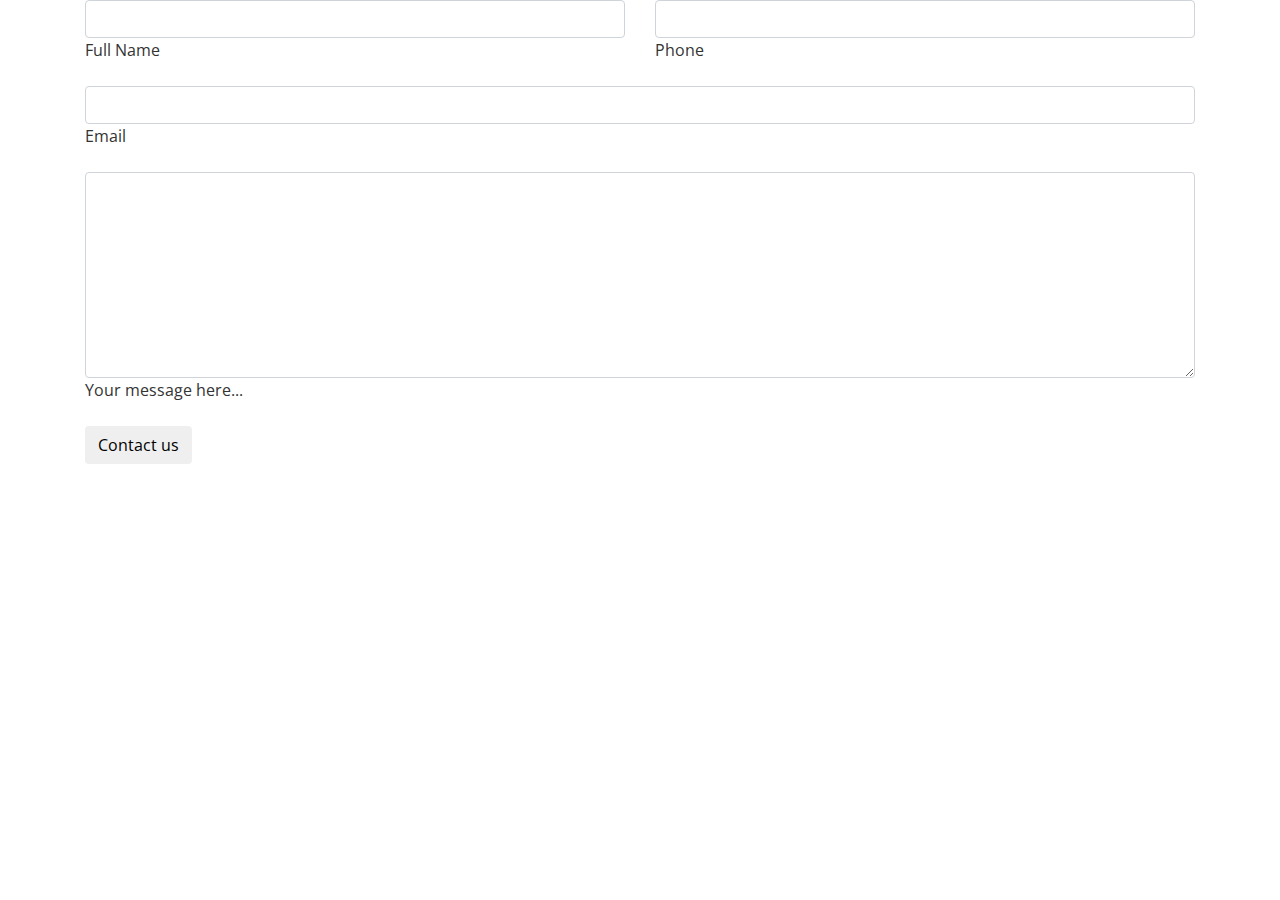
<file: contact.html>
<!DOCTYPE html>
<html lang="en">

<head>
    <meta charset="UTF-8">
    <meta name="viewport" content="width=device-width, initial-scale=1.0">
    <meta http-equiv="X-UA-Compatible" content="ie=edge">
    <meta name="description" content="">
    <meta name="author" content="">
    <link rel="icon" href="assets/image/logo/icon.png">

    <!-- Google Font -->
    <link href="https://fonts.googleapis.com/css?family=Open+Sans:300,400,600,700,800" rel="stylesheet">

    <!-- Bootstrap CSS -->
    <link rel="stylesheet" href="assets/style/lib/bootstrap.min.css">
    <!-- Owl Carousel CSS -->
    <link rel="stylesheet" href="assets/style/lib/owl.carousel.min.css">
    <!-- Animate On Scroll CSS -->
    <link rel="stylesheet" href="assets/style/lib/aos.css">
    <!-- Responsive lightbox CSS -->
    <link rel="stylesheet" href="assets/style/lib/lity.min.css">
    <!-- Ico Font CSS -->
    <link rel="stylesheet" href="assets/icofont/icofont.min.css">
    <!-- Swisskit CSS -->
    <link rel="stylesheet" href="assets/style/min/swisskit.min.css">


    <title>SwissKit Sample Contact form</title>
</head>

<body id="sk_body">

    <div id="sk_preloader">
        <div class="loader spinner3">
            <div class="rect1"></div>
            <div class="rect2"></div>
            <div class="rect3"></div>
            <div class="rect4"></div>
            <div class="rect5"></div>
        </div>
    </div>


    <header id="sk_header">


    </header>

    <main id="sk_body" class="">


        <section>

            <div class="container">
                <div class="row">
                    <div class="col">
                        <!-- Sample form stracture -->
                        <!-- Don't change the form ID -->
                        <form id="submitform">
                            <div class="row">
                                <div class="col-md-6 col-sm-12 form-group">
                                    <input id="name" name="name" type="text" class="form-control">
                                    <label>Full Name</label>
                                </div>
                                <div class="col-md-6 col-sm-12 form-group">
                                    <input id="phone" name="phone" type="text" class="form-control">
                                    <label>Phone</label>
                                </div>
                            </div>
                            <div class="row">
                                <div class="col form-group">
                                    <input id="email" name="email" type="email" class="form-control">
                                    <label>Email</label>
                                </div>
                            </div>
                            <div class="row">
                                <div class="col form-group">
                                    <textarea class="form-control" id="message" name="message" rows="8"></textarea>
                                    <label>Your message here...</label>
                                </div>
                            </div>

                            <div class="form-footer">
                                <!-- Need this ID to show confirmation message -->
                                <div id="msg"></div>
                                <!-- Don't change the ID -->
                                <button id="submit-btn" type="submit" class="btn">Contact us</button>
                            </div>

                        </form>

                    </div>
                </div>
            </div>

        </section>

        <!-- Call Back to to -->
        <a href="#sk_body" class="bactotop"></a>

    </main>


    <footer id="sk_footer" class="">


    </footer>



    <!-- jQuery -->
    <script src="assets/js/lib/jquery-3.3.1.min.js"></script>
    <!-- Popper JS -->
    <script src="assets/js/lib/popper.min.js"></script>
    <!-- Bootsttrap JS -->
    <script src="assets/js/lib/bootstrap.min.js"></script>
    <!-- Owl Carousel JS -->
    <script src="assets/js/lib/owl.carousel.min.js"></script>
    <!-- Animate On Scroll JS -->
    <script src="assets/js/lib/aos.js"></script>
    <!-- Responsive lightbox JS -->
    <script src="assets/js/lib/lity.min.js"></script>
    <!-- Swisskit JS -->
    <script src="assets/js/lib/swisskit.min.js"></script>


</body>

</html>
</file>
<file: assets/style/min/swisskit.min.css>
.skbtn-download{border:2px solid #fff !important;border-radius:5px;padding:10px 25px;color:#fff;text-align:center;position:relative;overflow:hidden;margin-bottom:10px;display:-webkit-box !important;display:-ms-flexbox !important;display:flex !important;float:left;-webkit-transition:all 0.5s ease;transition:all 0.5s ease}.skbtn-download::before{content:"";background:#fff;position:absolute;top:50%;left:50%;z-index:1;-webkit-transition:all 0.5s ease;transition:all 0.5s ease;-webkit-transform:translate(-50%, -50%);transform:translate(-50%, -50%)}.skbtn-download:hover{border:2px solid #5b86e5 !important}.skbtn-download:hover i,.skbtn-download:hover p{color:#5b86e5}.skbtn-download i{font-size:28px;line-height:28px;margin-right:10px;z-index:2}.skbtn-download p{text-align:left;margin-bottom:0px;line-height:17px;font-weight:bold;font-size:18px;z-index:2}.skbtn-download small{white-space:nowrap;display:block;font-size:14px}.skbtn-download-dark{border:2px solid #000 !important;border-radius:5px;padding:10px 25px;color:#000;text-align:center;position:relative;overflow:hidden;margin-bottom:10px;display:-webkit-box !important;display:-ms-flexbox !important;display:flex !important;float:left;-webkit-transition:all 0.5s ease;transition:all 0.5s ease}.skbtn-download-dark::before{content:"";background:#000;position:absolute;top:50%;left:50%;z-index:1;-webkit-transition:all 0.5s ease;transition:all 0.5s ease;-webkit-transform:translate(-50%, -50%);transform:translate(-50%, -50%)}.skbtn-download-dark:hover{border:2px solid #5b86e5 !important}.skbtn-download-dark:hover i,.skbtn-download-dark:hover p{color:#5b86e5}.skbtn-download-dark i{font-size:28px;line-height:28px;margin-right:10px;z-index:2}.skbtn-download-dark p{text-align:left;margin-bottom:0px;line-height:17px;font-weight:bold;font-size:18px;z-index:2}.skbtn-download-dark small{white-space:nowrap;display:block;font-size:14px}.skbtn-download-primary{border:2px solid #5b86e5 !important;border-radius:5px;padding:10px 25px;color:#5b86e5;text-align:center;position:relative;overflow:hidden;margin-bottom:10px;display:-webkit-box !important;display:-ms-flexbox !important;display:flex !important;float:left;-webkit-transition:all 0.5s ease;transition:all 0.5s ease}.skbtn-download-primary::before{content:"";background:#5b86e5;position:absolute;top:50%;left:50%;z-index:1;-webkit-transition:all 0.5s ease;transition:all 0.5s ease;-webkit-transform:translate(-50%, -50%);transform:translate(-50%, -50%)}.skbtn-download-primary:hover{border:2px solid #36d1dc !important}.skbtn-download-primary:hover i,.skbtn-download-primary:hover p{color:#36d1dc}.skbtn-download-primary i{font-size:28px;line-height:28px;margin-right:10px;z-index:2}.skbtn-download-primary p{text-align:left;margin-bottom:0px;line-height:17px;font-weight:bold;font-size:18px;z-index:2}.skbtn-download-primary small{white-space:nowrap;display:block;font-size:14px}.skbtn-download-secondary{border:2px solid #36d1dc !important;border-radius:5px;padding:10px 25px;color:#36d1dc;text-align:center;position:relative;overflow:hidden;margin-bottom:10px;display:-webkit-box !important;display:-ms-flexbox !important;display:flex !important;float:left;-webkit-transition:all 0.5s ease;transition:all 0.5s ease}.skbtn-download-secondary::before{content:"";background:#36d1dc;position:absolute;top:50%;left:50%;z-index:1;-webkit-transition:all 0.5s ease;transition:all 0.5s ease;-webkit-transform:translate(-50%, -50%);transform:translate(-50%, -50%)}.skbtn-download-secondary:hover{border:2px solid #5b86e5 !important}.skbtn-download-secondary:hover i,.skbtn-download-secondary:hover p{color:#5b86e5}.skbtn-download-secondary i{font-size:28px;line-height:28px;margin-right:10px;z-index:2}.skbtn-download-secondary p{text-align:left;margin-bottom:0px;line-height:17px;font-weight:bold;font-size:18px;z-index:2}.skbtn-download-secondary small{white-space:nowrap;display:block;font-size:14px}.skbtn-gradient{background-color:#5b86e5;background-image:linear-gradient(45deg, #5b86e5 0%, #36d1dc 100%);position:relative;display:block;text-decoration:none;overflow:hidden;-webkit-transition:1s all ease;transition:1s all ease;text-align:center;color:white}.skbtn-gradient:hover{background-image:linear-gradient(-45deg, #5b86e5 0%, #36d1dc 100%);color:white}.skbtn-gradient1{background-color:#5b86e5;background-image:linear-gradient(45deg, #cf000f 0%, #e87e04 100%);position:relative;display:block;text-decoration:none;overflow:hidden;-webkit-transition:1s all ease;transition:1s all ease;text-align:center;color:white}.skbtn-gradient1:hover{background-image:linear-gradient(-45deg, #cf000f 0%, #e87e04 100%);color:white}.skbtn-gradient2{background-color:#5b86e5;background-image:linear-gradient(45deg, #8c14fc 0%, #4d05e8 100%);position:relative;display:block;text-decoration:none;overflow:hidden;-webkit-transition:1s all ease;transition:1s all ease;text-align:center;color:white}.skbtn-gradient2:hover{background-image:linear-gradient(-45deg, #8c14fc 0%, #4d05e8 100%);color:white}.skbtn-gradient3{background-color:#5b86e5;background-image:linear-gradient(45deg, #cf000f 0%, #8c14fc 100%);position:relative;display:block;text-decoration:none;overflow:hidden;-webkit-transition:1s all ease;transition:1s all ease;text-align:center;color:white}.skbtn-gradient3:hover{background-image:linear-gradient(-45deg, #cf000f 0%, #8c14fc 100%);color:white}.skbtn-gradient4{background-color:#5b86e5;background-image:linear-gradient(45deg, #e87e04 0%, #4d05e8 100%);position:relative;display:block;text-decoration:none;overflow:hidden;-webkit-transition:1s all ease;transition:1s all ease;text-align:center;color:white}.skbtn-gradient4:hover{background-image:linear-gradient(-45deg, #e87e04 0%, #4d05e8 100%);color:white}.skbtn-gradient5{background-color:#5b86e5;background-image:linear-gradient(45deg, #5b86e5 0%, #8c14fc 100%);position:relative;display:block;text-decoration:none;overflow:hidden;-webkit-transition:1s all ease;transition:1s all ease;text-align:center;color:white}.skbtn-gradient5:hover{background-image:linear-gradient(-45deg, #5b86e5 0%, #8c14fc 100%);color:white}.skbtn-gradient6{background-color:#5b86e5;background-image:linear-gradient(45deg, #5b86e5 0%, #4d05e8 100%);position:relative;display:block;text-decoration:none;overflow:hidden;-webkit-transition:1s all ease;transition:1s all ease;text-align:center;color:white}.skbtn-gradient6:hover{background-image:linear-gradient(-45deg, #5b86e5 0%, #4d05e8 100%);color:white}.skbtn-gradient7{background-color:#5b86e5;background-image:linear-gradient(45deg, #36d1dc 0%, #cf000f 100%);position:relative;display:block;text-decoration:none;overflow:hidden;-webkit-transition:1s all ease;transition:1s all ease;text-align:center;color:white}.skbtn-gradient7:hover{background-image:linear-gradient(-45deg, #36d1dc 0%, #cf000f 100%);color:white}.hs-dark{color:#000}.hs-dark::before{border-top:1px solid #000;border-bottom:1px solid #000}.hs-dark::after{border-top:1px solid #000;border-bottom:1px solid #000}.hs-dark span{background-color:#000;color:#fff}.hs-light{color:#fff}.hs-light::before{border-top:1px solid #fff;border-bottom:1px solid #fff}.hs-light::after{border-top:1px solid #fff;border-bottom:1px solid #fff}.hs-light span{background-color:#fff;color:#000}.hs-primary{color:#5b86e5}.hs-primary::before{border-top:1px solid #5b86e5;border-bottom:1px solid #5b86e5}.hs-primary::after{border-top:1px solid #5b86e5;border-bottom:1px solid #5b86e5}.hs-primary span{background-color:#5b86e5;color:#fff}.hs-secondary{color:#36d1dc}.hs-secondary::before{border-top:1px solid #36d1dc;border-bottom:1px solid #36d1dc}.hs-secondary::after{border-top:1px solid #36d1dc;border-bottom:1px solid #36d1dc}.hs-secondary span{background-color:#36d1dc;color:#fff}.border-color{border:1px solid #000 !important}.border-color-primary{border:1px solid #5b86e5 !important}.border-color-secondary{border:1px solid #36d1dc !important}.left,.right,.center{position:relative}.left{text-align:left}.right{text-align:right}.center{text-align:center}.alignleft{float:left;margin-right:15px}.alignright{float:right;margin-left:15px}.aligncenter{width:100%;display:block;text-align:center}.gridcenter{display:-ms-grid;display:grid;place-content:center;position:relative}.v-center{position:absolute;left:0;top:50%;-webkit-transform:translateY(-50%);transform:translateY(-50%);width:100%}.h-center{left:50%;-webkit-transform:translateX(-50%);transform:translateX(-50%)}.vh-center{position:absolute;left:50%;top:50%;-webkit-transform:translate(-50%, -50%);transform:translate(-50%, -50%);overflow:hidden}@media (max-width: 992px){.m-center{text-align:center}.m-left{text-align:left}.m-right{text-align:right}}@media (max-width: 767px){.s-center{text-align:center}.s-left{text-align:left}.s-right{text-align:right}}.font300{font-weight:300}.font400{font-weight:400}.font500{font-weight:500}.font600{font-weight:600}.font700{font-weight:700}.font800{font-weight:800}.font900{font-weight:900}.font12{font-size:12px}.font14{font-size:14px}.font16{font-size:16px}.font18{font-size:18px}.font20{font-size:20px}.font22{font-size:22px}.font24{font-size:24px}.font26{font-size:26px}.font28{font-size:28px}.font30{font-size:30px}.font32{font-size:32px}.font34{font-size:34px}.font36{font-size:36px}.font38{font-size:38px}.font40{font-size:40px}.font42{font-size:42px}.font44{font-size:44px}.font46{font-size:46px}.font48{font-size:48px}.font50{font-size:50px}.font55{font-size:55px}.font60{font-size:60px}.font65{font-size:65px}.font70{font-size:70px}.font80{font-size:80px}.font100{font-size:100px}.font120{font-size:120px}.font140{font-size:140px}@media (max-width: 992px){.m-font12{font-size:12px}.m-font14{font-size:14px}.m-font16{font-size:16px}.m-font18{font-size:18px}.m-font20{font-size:20px}.m-font22{font-size:22px}.m-font24{font-size:24px}.m-font26{font-size:26px}.m-font28{font-size:28px}.m-font30{font-size:30px}.m-font32{font-size:32px}.m-font34{font-size:34px}.m-font36{font-size:36px}.m-font38{font-size:38px}.m-font40{font-size:40px}.m-font42{font-size:42px}.m-font44{font-size:44px}.m-font46{font-size:46px}.m-font48{font-size:48px}.m-font50{font-size:50px}.m-font55{font-size:55px}.m-font60{font-size:60px}.m-font65{font-size:65px}.m-font70{font-size:70px}.m-font80{font-size:80px}.m-font100{font-size:100px}.m-font120{font-size:120px}.m-font140{font-size:140px}}@media (max-width: 767px){.s-font12{font-size:12px}.s-font14{font-size:14px}.s-font16{font-size:16px}.s-font18{font-size:18px}.s-font20{font-size:20px}.s-font22{font-size:22px}.s-font24{font-size:24px}.s-font26{font-size:26px}.s-font28{font-size:28px}.s-font30{font-size:30px}.s-font32{font-size:32px}.s-font34{font-size:34px}.s-font36{font-size:36px}.s-font38{font-size:38px}.s-font40{font-size:40px}.s-font42{font-size:42px}.s-font44{font-size:44px}.s-font46{font-size:46px}.s-font48{font-size:48px}.s-font50{font-size:50px}.s-font55{font-size:55px}.s-font60{font-size:60px}.s-font65{font-size:65px}.s-font70{font-size:70px}.s-font80{font-size:80px}.s-font100{font-size:100px}.s-font120{font-size:120px}.s-font140{font-size:140px}}.no-padding{padding:0}.pt10{padding-top:10px}.pt20{padding-top:20px}.pt30{padding-top:30px}.pt40{padding-top:40px}.pt50{padding-top:50px}.pt60{padding-top:60px}.pt70{padding-top:70px}.pt80{padding-top:80px}.pt90{padding-top:90px}.pt100{padding-top:100px}.pt120{padding-top:120px}.pt140{padding-top:140px}.pt160{padding-top:160px}.pt180{padding-top:180px}.pt200{padding-top:200px}.pb10{padding-bottom:10px}.pb20{padding-bottom:20px}.pb30{padding-bottom:30px}.pb40{padding-bottom:40px}.pb50{padding-bottom:50px}.pb60{padding-bottom:60px}.pb70{padding-bottom:70px}.pb80{padding-bottom:80px}.pb90{padding-bottom:90px}.pb100{padding-bottom:100px}.pb120{padding-bottom:120px}.pb140{padding-bottom:140px}.pb160{padding-bottom:160px}.pb180{padding-bottom:180px}.pb200{padding-bottom:200px}.pl10{padding-left:10px}.pl20{padding-left:20px}.pl30{padding-left:30px}.pl40{padding-left:40px}.pl50{padding-left:50px}.pr10{padding-right:10px}.pr20{padding-right:20px}.pr30{padding-right:30px}.pr40{padding-right:40px}.pr50{padding-left:50px}@media (max-width: 992px){.m-pt10{padding-top:10px}.m-pt20{padding-top:20px}.m-pt30{padding-top:30px}.m-pt40{padding-top:40px}.m-pt50{padding-top:50px}.m-pt60{padding-top:60px}.m-pt70{padding-top:70px}.m-pt80{padding-top:80px}.m-pt90{padding-top:90px}.m-pt100{padding-top:100px}.m-pt120{padding-top:120px}.m-pt140{padding-top:140px}.m-pt160{padding-top:160px}.m-pt180{padding-top:180px}.m-pt200{padding-top:200px}.m-pb10{padding-bottom:10px}.m-pb20{padding-bottom:20px}.m-pb30{padding-bottom:30px}.m-pb40{padding-bottom:40px}.m-pb50{padding-bottom:50px}.m-pb60{padding-bottom:60px}.m-pb70{padding-bottom:70px}.m-pb80{padding-bottom:80px}.m-pb90{padding-bottom:90px}.m-pb100{padding-bottom:100px}.m-pb120{padding-bottom:120px}.m-pb140{padding-bottom:140px}.m-pb160{padding-bottom:160px}.m-pb180{padding-bottom:180px}.m-pb200{padding-bottom:200px}}@media (max-width: 767px){.s-pt10{padding-top:10px}.s-pt20{padding-top:20px}.s-pt30{padding-top:30px}.s-pt40{padding-top:40px}.s-pt50{padding-top:50px}.s-pt60{padding-top:60px}.s-pt70{padding-top:70px}.s-pt80{padding-top:80px}.s-pt90{padding-top:90px}.s-pt100{padding-top:100px}.s-pt120{padding-top:120px}.s-pt140{padding-top:140px}.s-pt160{padding-top:160px}.s-pt180{padding-top:180px}.s-pt200{padding-top:200px}.s-pb10{padding-bottom:10px}.s-pb20{padding-bottom:20px}.s-pb30{padding-bottom:30px}.s-pb40{padding-bottom:40px}.s-pb50{padding-bottom:50px}.s-pb60{padding-bottom:60px}.s-pb70{padding-bottom:70px}.s-pb80{padding-bottom:80px}.s-pb90{padding-bottom:90px}.s-pb100{padding-bottom:100px}.s-pb120{padding-bottom:120px}.s-pb140{padding-bottom:140px}.s-pb160{padding-bottom:160px}.s-pb180{padding-bottom:180px}.s-pb200{padding-bottom:200px}}.no-margin{margin:0}.mt10{margin-top:10px}.mt20{margin-top:20px}.mt30{margin-top:30px}.mt40{margin-top:40px}.mt50{margin-top:50px}.mt60{margin-top:60px}.mt70{margin-top:70px}.mt80{margin-top:80px}.mt90{margin-top:90px}.mt100{margin-top:100px}.mt120{margin-top:120px}.mt140{margin-top:140px}.mt160{margin-top:160px}.mt180{margin-top:180px}.mt200{margin-top:200px}.mb10{margin-bottom:10px}.mb20{margin-bottom:20px}.mb30{margin-bottom:30px}.mb40{margin-bottom:40px}.mb50{margin-bottom:50px}.mb60{margin-bottom:60px}.mb70{margin-bottom:70px}.mb80{margin-bottom:80px}.mb90{margin-bottom:90px}.mb100{margin-bottom:100px}.mb120{margin-bottom:120px}.mb140{margin-bottom:140px}.mb160{margin-bottom:160px}.mb180{margin-bottom:180px}.mb200{margin-bottom:200px}.ml10{margin-left:10px}.ml20{margin-left:20px}.ml30{margin-left:30px}.ml40{margin-left:40px}.ml50{margin-left:50px}.mr10{margin-right:10px}.mr20{margin-right:20px}.mr30{margin-right:30px}.mr40{margin-right:40px}.mr50{margin-left:50px}.mt-25{margin-top:-25px}.mt-50{margin-top:-50px}.mt-75{margin-top:-75px}.mt-100{margin-top:-100px}.mt-125{margin-top:-125px}.mt-150{margin-top:-150px}.mt-175{margin-top:-175px}.mt-200{margin-top:-200px}.mt-250{margin-top:-250px}.mt-300{margin-top:-300px}.mb-25{margin-bottom:-25px}.mb-50{margin-bottom:-50px}.mb-75{margin-bottom:-75px}.mb-100{margin-bottom:-100px}.mb-125{margin-bottom:-125px}.mb-150{margin-bottom:-150px}.mb-175{margin-bottom:-175px}.mb-200{margin-bottom:-200px}.mb-250{margin-bottom:-250px}.mb-300{margin-bottom:-300px}@media (max-width: 992px){.m-mt10{margin-top:10px}.m-mt20{margin-top:20px}.m-mt30{margin-top:30px}.m-mt40{margin-top:40px}.m-mt50{margin-top:50px}.m-mt60{margin-top:60px}.m-mt70{margin-top:70px}.m-mt80{margin-top:80px}.m-mt90{margin-top:90px}.m-mt100{margin-top:100px}.m-mt120{margin-top:120px}.m-mt140{margin-top:140px}.m-mt160{margin-top:160px}.m-mt180{margin-top:180px}.m-mt200{margin-top:200px}.m-mb10{margin-bottom:10px}.m-mb20{margin-bottom:20px}.m-mb30{margin-bottom:30px}.m-mb40{margin-bottom:40px}.m-mb50{margin-bottom:50px}.m-mb60{margin-bottom:60px}.m-mb70{margin-bottom:70px}.m-mb80{margin-bottom:80px}.m-mb90{margin-bottom:90px}.m-mb100{margin-bottom:100px}.m-mb120{margin-bottom:120px}.m-mb140{margin-bottom:140px}.m-mb160{margin-bottom:160px}.m-mb180{margin-bottom:180px}.m-mb200{margin-bottom:200px}.m-mt-25{margin-top:-25px}.m-mt-50{margin-top:-50px}.m-mt-75{margin-top:-75px}.m-mt-100{margin-top:-100px}.m-mt-125{margin-top:-125px}.m-mt-150{margin-top:-150px}.m-mt-175{margin-top:-175px}.m-mt-200{margin-top:-200px}.m-mt-250{margin-top:-250px}.m-mt-300{margin-top:-300px}.m-mb-25{margin-bottom:-25px}.m-mb-50{margin-bottom:-50px}.m-mb-75{margin-bottom:-75px}.m-mb-100{margin-bottom:-100px}.m-mb-125{margin-bottom:-125px}.m-mb-150{margin-bottom:-150px}.m-mb-175{margin-bottom:-175px}.m-mb-200{margin-bottom:-200px}.m-mb-250{margin-bottom:-250px}.m-mb-300{margin-bottom:-300px}}@media (max-width: 767px){.s-mt10{margin-top:10px}.s-mt20{margin-top:20px}.s-mt30{margin-top:30px}.s-mt40{margin-top:40px}.s-mt50{margin-top:50px}.s-mt60{margin-top:60px}.s-mt70{margin-top:70px}.s-mt80{margin-top:80px}.s-mt90{margin-top:90px}.s-mt100{margin-top:100px}.s-mt120{margin-top:120px}.s-mt140{margin-top:140px}.s-mt160{margin-top:160px}.s-mt180{margin-top:180px}.s-mt200{margin-top:200px}.s-mb10{margin-bottom:10px}.s-mb20{margin-bottom:20px}.s-mb30{margin-bottom:30px}.s-mb40{margin-bottom:40px}.s-mb50{margin-bottom:50px}.s-mb60{margin-bottom:60px}.s-mb70{margin-bottom:70px}.s-mb80{margin-bottom:80px}.s-mb90{margin-bottom:90px}.s-mb100{margin-bottom:100px}.s-mb120{margin-bottom:120px}.s-mb140{margin-bottom:140px}.s-mb160{margin-bottom:160px}.s-mb180{margin-bottom:180px}.s-mb200{margin-bottom:200px}.s-mt-25{margin-top:-25px}.s-mt-50{margin-top:-50px}.s-mt-75{margin-top:-75px}.s-mt-100{margin-top:-100px}.s-mt-125{margin-top:-125px}.s-mt-150{margin-top:-150px}.s-mt-175{margin-top:-175px}.s-mt-200{margin-top:-200px}.s-mt-250{margin-top:-250px}.s-mt-300{margin-top:-300px}.s-mb-25{margin-bottom:-25px}.s-mb-50{margin-bottom:-50px}.s-mb-75{margin-bottom:-75px}.s-mb-100{margin-bottom:-100px}.s-mb-125{margin-bottom:-125px}.s-mb-150{margin-bottom:-150px}.s-mb-175{margin-bottom:-175px}.s-mb-200{margin-bottom:-200px}.s-mb-250{margin-bottom:-250px}.s-mb-300{margin-bottom:-300px}}.max-w100{max-width:100px}.max-w150{max-width:150px}.max-w200{max-width:200px}.max-w250{max-width:250px}.max-w300{max-width:300px}.max-w350{max-width:350px}.max-w400{max-width:400px}.max-w450{max-width:450px}.max-w500{max-width:500px}.max-w550{max-width:550px}.max-w600{max-width:600px}.min-w100{min-width:100px}.min-w150{min-width:150px}.min-w200{min-width:200px}.min-w250{min-width:250px}.min-w300{min-width:300px}.min-w350{min-width:350px}.min-w400{min-width:400px}.min-w450{min-width:450px}.min-w500{min-width:500px}.min-w550{max-width:550px}.min-w600{max-width:600px}body,html{font-size:16px;font-family:"Open Sans",sans-serif;font-weight:normal;color:#333;overflow-x:hidden}h1,h2,h3,h4,h5,h6{font-family:"Open Sans",sans-serif;color:#333}a{-webkit-transition:.4s;transition:.4s;color:#404873}a:hover,a:focus{text-decoration:none;outline:0}img{width:100%;height:auto;border-style:none}button:focus{outline:0}button,input{overflow:visible}button,select{text-transform:none}textarea{overflow:auto}.inline-link{list-style:none;padding-left:0px}.inline-link li{display:inline-block;padding:0px 10px}.relative{position:relative}.absolute{position:absolute}.uppercase{text-transform:uppercase}.lowercase{text-transform:lowercase}.capitalize{text-transform:capitalize}.fullscreen{width:100%;height:100vh;overflow:hidden}.full-height{height:100%;overflow:hidden}.have-bg{background-position:center;background-size:cover;background-repeat:no-repeat}.text-white{color:#fff}.text-black{color:#000}.have-shadow{-webkit-box-shadow:0 15px 30px 0 rgba(54,209,220,0.2);box-shadow:0 15px 30px 0 rgba(54,209,220,0.2)}.text-shadow{text-shadow:rgba(0,0,0,0.4) 6px 6px 20px}.navbar-dark .navbar-nav .nav-link{color:#fff}.navbar-light .navbar-nav .nav-link{color:#fff}.bactotop{background-image:url(/assets/svg/sk/angle-up.svg);width:45px;height:45px;background-color:rgba(0,0,0,0.3);background-repeat:no-repeat;background-position:center;right:-50px;bottom:20px;display:block;position:fixed;-webkit-transition:all 0.3s ease-in-out;transition:all 0.3s ease-in-out;opacity:0}.bactotop.scrolled{right:20px;opacity:1}.border{border:solid 1px rgba(0,0,0,0.05)}.border-left{border-left:solid 1px rgba(0,0,0,0.05)}.border-right{border-right:solid 1px rgba(0,0,0,0.05)}.border-bottom{border-bottom:solid 1px rgba(0,0,0,0.05)}.border-top{border-top:solid 1px rgba(0,0,0,0.05)}.border-radious5{border-radius:5px}.border-radious10{border-radius:10px}.border-radious25{border-radius:25px}.border-radious100{border-radius:100px}.border-radious100p{border-radius:100%}nav .nav-hover1 li a::before{content:"";position:absolute;width:100%;height:2px;background-color:#5b86e5;z-index:-1;bottom:0;left:0;-webkit-transform:scaleX(0);transform:scaleX(0);-webkit-transform-origin:right;transform-origin:right;-webkit-transition:-webkit-transform .5s;transition:-webkit-transform .5s;transition:transform .5s;transition:transform .5s, -webkit-transform .5s}nav .nav-hover1 li a:hover::before{-webkit-transform:scaleX(1);transform:scaleX(1);-webkit-transform-origin:left;transform-origin:left}nav .nav-hover1 .megamenu a::before{display:none}nav .nav-hover2 li a::before{content:"";position:absolute;bottom:18px;left:18px;width:12px;height:12px;border:3px solid #000000;border-width:0 0 3px 3px;-webkit-transition:.5s;transition:.5s;opacity:0}nav .nav-hover2 li a:hover::before{bottom:10px;left:5px;opacity:1}nav .nav-hover2 li a::after{content:"";position:absolute;top:18px;right:18px;width:12px;height:12px;border:3px solid #000000;border-width:3px 3px 0 0;-webkit-transition:.5s;transition:.5s;opacity:0}nav .nav-hover2 li a:hover::after{top:10px;right:5px;opacity:1}nav .nav-hover2 .megamenu a::before{display:none}nav .nav-hover3:hover li{opacity:.6;-webkit-filter:blur(1px);filter:blur(1px)}nav .nav-hover3:hover li:hover{opacity:1;-webkit-filter:blur(0px);filter:blur(0px);font-weight:bold}nav .nav-hover3 .megamenu a::before{display:none}nav .nav-hover4 li a{-webkit-transition:.5s;transition:.5s}nav .nav-hover4 li a::before{content:"";position:absolute;width:100%;height:25px;background-color:#36d1dc;-webkit-transform-style:preserve-3d;transform-style:preserve-3d;-webkit-transform:scale(0) rotateX(0deg) skew(0deg);transform:scale(0) rotateX(0deg) skew(0deg);-webkit-transition:0.5s cubic-bezier(0.075, 0.82, 0.165, 1);transition:0.5s cubic-bezier(0.075, 0.82, 0.165, 1);z-index:-1;left:0}nav .nav-hover4 li:hover a::before{-webkit-transform:scale(1.2) rotateX(360deg) skew(0deg);transform:scale(1.2) rotateX(360deg) skew(0deg)}nav .nav-hover4 .megamenu a::before{display:none}.btn-hover1::before{width:0;height:100%;-webkit-transform:translate(-50%, -50%);transform:translate(-50%, -50%)}.btn-hover1:hover::before{width:100%}.btn-hover2::before{width:100%;height:0;-webkit-transform:translate(-50%, -50%);transform:translate(-50%, -50%)}.btn-hover2:hover::before{height:100%}.btn-hover3::before{width:100%;height:0;-webkit-transform:translate(-50%, -50%) rotate(45deg);transform:translate(-50%, -50%) rotate(45deg)}.btn-hover3:hover::before{height:380%}.btn-hover4::before{width:100%;height:0;-webkit-transform:translate(-50%, -50%) rotate(-45deg);transform:translate(-50%, -50%) rotate(-45deg)}.btn-hover4:hover::before{height:380%}.hover-thumb-rotate:hover img{opacity:0.6;-webkit-transform:scale(1.3) rotate(10deg);transform:scale(1.3) rotate(10deg)}.hover-thumb-grayup{-webkit-transition:all 0.3s ease-in-out;transition:all 0.3s ease-in-out}.hover-thumb-grayup:hover{-webkit-transform:translate3d(0, -20px, 0);transform:translate3d(0, -20px, 0)}.hover-thumb-grayup:hover img{-webkit-filter:grayscale(0);filter:grayscale(0)}.hover-thumb-grayup img{-webkit-filter:grayscale(100%);filter:grayscale(100%)}.hover-opacity{-webkit-transition:all 0.3s ease-in-out;transition:all 0.3s ease-in-out}.hover-opacity i:hover{opacity:0.8}.hover-shadow{-webkit-transition:all 0.5s ease;transition:all 0.5s ease}.hover-shadow:hover{-webkit-box-shadow:0 15px 30px 0 rgba(54,209,220,0.2);box-shadow:0 15px 30px 0 rgba(54,209,220,0.2)}.hover-up{-webkit-transition:all 0.3s ease-in-out;transition:all 0.3s ease-in-out}.hover-up:hover{-webkit-transform:translate3d(0, -20px, 0);transform:translate3d(0, -20px, 0)}.hover-zoom{-webkit-transition:all 0.3s ease-in-out;transition:all 0.3s ease-in-out}.hover-zoom:hover{-webkit-transform:scale(1.2);transform:scale(1.2)}.link-hover::after{content:"";position:absolute;width:100%;height:2px;background-color:#5b86e5;z-index:-1;bottom:0;left:0;-webkit-transform:scaleX(0);transform:scaleX(0);-webkit-transform-origin:right;transform-origin:right;-webkit-transition:-webkit-transform .5s;transition:-webkit-transform .5s;transition:transform .5s;transition:transform .5s, -webkit-transform .5s}.link-hover:hover::after{-webkit-transform:scaleX(1);transform:scaleX(1);-webkit-transform-origin:left;transform-origin:left}@-webkit-keyframes fooanibg{from{background-position:0px}to{background-position:-300px}}@keyframes fooanibg{from{background-position:0px}to{background-position:-300px}}@-webkit-keyframes playbutton{0%{-webkit-box-shadow:0 0 0 0 rgba(255,255,255,0.2),0 0 0 20px rgba(255,255,255,0.2),0 0 0 40px rgba(255,255,255,0.2);box-shadow:0 0 0 0 rgba(255,255,255,0.2),0 0 0 20px rgba(255,255,255,0.2),0 0 0 40px rgba(255,255,255,0.2)}100%{-webkit-box-shadow:0 0 0 20px rgba(255,255,255,0.2),0 0 0 40px rgba(255,255,255,0.2),0 0 0 60px rgba(255,255,255,0);box-shadow:0 0 0 20px rgba(255,255,255,0.2),0 0 0 40px rgba(255,255,255,0.2),0 0 0 60px rgba(255,255,255,0)}}@keyframes playbutton{0%{-webkit-box-shadow:0 0 0 0 rgba(255,255,255,0.2),0 0 0 20px rgba(255,255,255,0.2),0 0 0 40px rgba(255,255,255,0.2);box-shadow:0 0 0 0 rgba(255,255,255,0.2),0 0 0 20px rgba(255,255,255,0.2),0 0 0 40px rgba(255,255,255,0.2)}100%{-webkit-box-shadow:0 0 0 20px rgba(255,255,255,0.2),0 0 0 40px rgba(255,255,255,0.2),0 0 0 60px rgba(255,255,255,0);box-shadow:0 0 0 20px rgba(255,255,255,0.2),0 0 0 40px rgba(255,255,255,0.2),0 0 0 60px rgba(255,255,255,0)}}@-webkit-keyframes float-tossing{0%{-webkit-transform:rotate(-6deg);transform:rotate(-6deg)}50%{-webkit-transform:rotate(6deg);transform:rotate(6deg)}100%{-webkit-transform:rotate(-6deg);transform:rotate(-6deg)}}@keyframes float-tossing{0%{-webkit-transform:rotate(-6deg);transform:rotate(-6deg)}50%{-webkit-transform:rotate(6deg);transform:rotate(6deg)}100%{-webkit-transform:rotate(-6deg);transform:rotate(-6deg)}}.ani-float-tossing{-webkit-animation:float-tossing 3s ease-in-out infinite;animation:float-tossing 3s ease-in-out infinite}@-webkit-keyframes float-pulse{0%{-webkit-transform:scale(0.9);transform:scale(0.9);opacity:.7}50%{-webkit-transform:scale(1);transform:scale(1);opacity:1}100%{-webkit-transform:scale(0.9);transform:scale(0.9);opacity:.7}}@keyframes float-pulse{0%{-webkit-transform:scale(0.9);transform:scale(0.9);opacity:.7}50%{-webkit-transform:scale(1);transform:scale(1);opacity:1}100%{-webkit-transform:scale(0.9);transform:scale(0.9);opacity:.7}}.ani-float-pulse{-webkit-animation:float-pulse 3s ease-in-out infinite;animation:float-pulse 3s ease-in-out infinite}@-webkit-keyframes float-h{0%{top:0px}50%{top:-20px}100%{top:0px}}@keyframes float-h{0%{top:0px}50%{top:-20px}100%{top:0px}}.ani-float-h{-webkit-animation:float-h 3s ease-in-out infinite;animation:float-h 3s ease-in-out infinite}@-webkit-keyframes float-v{0%{left:0px}50%{left:-20px}100%{left:0px}}@keyframes float-v{0%{left:0px}50%{left:-20px}100%{left:0px}}.ani-float-v{-webkit-animation:float-v 3s ease-in-out infinite;animation:float-v 3s ease-in-out infinite}@-webkit-keyframes sk-rotateplane{0%{-webkit-transform:perspective(120px) rotateX(0deg) rotateY(0deg);transform:perspective(120px) rotateX(0deg) rotateY(0deg)}50%{-webkit-transform:perspective(120px) rotateX(-180.1deg) rotateY(0deg);transform:perspective(120px) rotateX(-180.1deg) rotateY(0deg)}100%{-webkit-transform:perspective(120px) rotateX(-180deg) rotateY(-179.9deg);transform:perspective(120px) rotateX(-180deg) rotateY(-179.9deg)}}@keyframes sk-rotateplane{0%{-webkit-transform:perspective(120px) rotateX(0deg) rotateY(0deg);transform:perspective(120px) rotateX(0deg) rotateY(0deg)}50%{-webkit-transform:perspective(120px) rotateX(-180.1deg) rotateY(0deg);transform:perspective(120px) rotateX(-180.1deg) rotateY(0deg)}100%{-webkit-transform:perspective(120px) rotateX(-180deg) rotateY(-179.9deg);transform:perspective(120px) rotateX(-180deg) rotateY(-179.9deg)}}@-webkit-keyframes sk-bounce{0%,100%{-webkit-transform:scale(0);transform:scale(0)}50%{-webkit-transform:scale(1);transform:scale(1)}}@keyframes sk-bounce{0%,100%{-webkit-transform:scale(0);transform:scale(0)}50%{-webkit-transform:scale(1);transform:scale(1)}}@-webkit-keyframes sk-stretchdelay{0%,40%,100%{-webkit-transform:scaleY(0.4);transform:scaleY(0.4)}20%{-webkit-transform:scaleY(1);transform:scaleY(1)}}@keyframes sk-stretchdelay{0%,40%,100%{-webkit-transform:scaleY(0.4);transform:scaleY(0.4)}20%{-webkit-transform:scaleY(1);transform:scaleY(1)}}@-webkit-keyframes sk-cubemove{25%{-webkit-transform:translateX(42px) rotate(-90deg) scale(0.5);transform:translateX(42px) rotate(-90deg) scale(0.5)}50%{-webkit-transform:translateX(42px) translateY(42px) rotate(-179deg);transform:translateX(42px) translateY(42px) rotate(-179deg)}50.1%{-webkit-transform:translateX(42px) translateY(42px) rotate(-180deg);transform:translateX(42px) translateY(42px) rotate(-180deg)}75%{-webkit-transform:translateX(0px) translateY(42px) rotate(-270deg) scale(0.5);transform:translateX(0px) translateY(42px) rotate(-270deg) scale(0.5)}100%{-webkit-transform:rotate(-360deg);transform:rotate(-360deg)}}@keyframes sk-cubemove{25%{-webkit-transform:translateX(42px) rotate(-90deg) scale(0.5);transform:translateX(42px) rotate(-90deg) scale(0.5)}50%{-webkit-transform:translateX(42px) translateY(42px) rotate(-179deg);transform:translateX(42px) translateY(42px) rotate(-179deg)}50.1%{-webkit-transform:translateX(42px) translateY(42px) rotate(-180deg);transform:translateX(42px) translateY(42px) rotate(-180deg)}75%{-webkit-transform:translateX(0px) translateY(42px) rotate(-270deg) scale(0.5);transform:translateX(0px) translateY(42px) rotate(-270deg) scale(0.5)}100%{-webkit-transform:rotate(-360deg);transform:rotate(-360deg)}}@-webkit-keyframes sk-bouncedelay{0%,80%,100%{-webkit-transform:scale(0);transform:scale(0)}40%{-webkit-transform:scale(1);transform:scale(1)}}@keyframes sk-bouncedelay{0%,80%,100%{-webkit-transform:scale(0);transform:scale(0)}40%{-webkit-transform:scale(1);transform:scale(1)}}@-webkit-keyframes sk-cubeGridScaleDelay{0%,70%,100%{-webkit-transform:scale3D(1, 1, 1);transform:scale3D(1, 1, 1)}35%{-webkit-transform:scale3D(0, 0, 1);transform:scale3D(0, 0, 1)}}@keyframes sk-cubeGridScaleDelay{0%,70%,100%{-webkit-transform:scale3D(1, 1, 1);transform:scale3D(1, 1, 1)}35%{-webkit-transform:scale3D(0, 0, 1);transform:scale3D(0, 0, 1)}}@-webkit-keyframes sk-foldCubeAngle{0%,10%{-webkit-transform:perspective(140px) rotateX(-180deg);transform:perspective(140px) rotateX(-180deg);opacity:0}25%,75%{-webkit-transform:perspective(140px) rotateX(0deg);transform:perspective(140px) rotateX(0deg);opacity:1}90%,100%{-webkit-transform:perspective(140px) rotateY(180deg);transform:perspective(140px) rotateY(180deg);opacity:0}}@keyframes sk-foldCubeAngle{0%,10%{-webkit-transform:perspective(140px) rotateX(-180deg);transform:perspective(140px) rotateX(-180deg);opacity:0}25%,75%{-webkit-transform:perspective(140px) rotateX(0deg);transform:perspective(140px) rotateX(0deg);opacity:1}90%,100%{-webkit-transform:perspective(140px) rotateY(180deg);transform:perspective(140px) rotateY(180deg);opacity:0}}#sk_preloader{position:fixed;top:0;left:0;right:0;bottom:0;background-color:#5b86e5;z-index:999999}.loader{top:50%;position:relative;-webkit-transform:translate(-50%, -50%);transform:translate(-50%, -50%);left:50%}.spinner1{width:60px;height:60px;background-color:#fff;-webkit-animation:sk-rotateplane 1.2s infinite ease-in-out;animation:sk-rotateplane 1.2s infinite ease-in-out}.spinner2{width:60px;height:60px;position:relative}.spinner2 .double-bounce1,.spinner2 .double-bounce2{width:100%;height:100%;border-radius:50%;background-color:#fff;opacity:0.6;position:absolute;top:0;left:0;-webkit-animation:sk-bounce 2.0s infinite ease-in-out;animation:sk-bounce 2.0s infinite ease-in-out}.spinner2 .double-bounce2{-webkit-animation-delay:-1.0s;animation-delay:-1.0s}.spinner3{width:70px;height:60px;text-align:center;font-size:10px}.spinner3 div{background-color:#fff;height:100%;width:6px;display:inline-block;-webkit-animation:sk-stretchdelay 1.2s infinite ease-in-out;animation:sk-stretchdelay 1.2s infinite ease-in-out}.spinner3 .rect2{-webkit-animation-delay:-1.1s;animation-delay:-1.1s}.spinner3 .rect3{-webkit-animation-delay:-1.0s;animation-delay:-1.0s}.spinner3 .rect4{-webkit-animation-delay:-0.9s;animation-delay:-0.9s}.spinner3 .rect5{-webkit-animation-delay:-0.8s;animation-delay:-0.8s}.spinner4{width:60px;height:60px;position:relative}.spinner4 .cube1,.spinner4 .cube2{background-color:#fff;width:15px;height:15px;position:absolute;top:0;left:0;-webkit-animation:sk-cubemove 1.8s infinite ease-in-out;animation:sk-cubemove 1.8s infinite ease-in-out}.spinner4 .cube2{-webkit-animation-delay:-0.9s;animation-delay:-0.9s}.sk-circle{width:70px;height:70px;position:relative}.sk-circle .sk-child{width:100%;height:100%;position:absolute;left:0;top:0}.sk-circle .sk-child:before{content:'';display:block;margin:0 auto;width:15%;height:15%;background-color:#fff;border-radius:100%;-webkit-animation:sk-circleBounceDelay 1.2s infinite ease-in-out both;animation:sk-circleBounceDelay 1.2s infinite ease-in-out both}.sk-circle .sk-circle2{-webkit-transform:rotate(30deg);transform:rotate(30deg)}.sk-circle .sk-circle2:before{-webkit-animation-delay:-1.1s;animation-delay:-1.1s}.sk-circle .sk-circle3{-webkit-transform:rotate(60deg);transform:rotate(60deg)}.sk-circle .sk-circle3:before{-webkit-animation-delay:-1s;animation-delay:-1s}.sk-circle .sk-circle4{-webkit-transform:rotate(90deg);transform:rotate(90deg)}.sk-circle .sk-circle4:before{-webkit-animation-delay:-0.9s;animation-delay:-0.9s}.sk-circle .sk-circle5{-webkit-transform:rotate(120deg);transform:rotate(120deg)}.sk-circle .sk-circle5:before{-webkit-animation-delay:-0.8s;animation-delay:-0.8s}.sk-circle .sk-circle6{-webkit-transform:rotate(150deg);transform:rotate(150deg)}.sk-circle .sk-circle6:before{-webkit-animation-delay:-0.7s;animation-delay:-0.7s}.sk-circle .sk-circle7{-webkit-transform:rotate(180deg);transform:rotate(180deg)}.sk-circle .sk-circle7:before{-webkit-animation-delay:-0.6s;animation-delay:-0.6s}.sk-circle .sk-circle8{-webkit-transform:rotate(210deg);transform:rotate(210deg)}.sk-circle .sk-circle8:before{-webkit-animation-delay:-0.5s;animation-delay:-0.5s}.sk-circle .sk-circle9{-webkit-transform:rotate(240deg);transform:rotate(240deg)}.sk-circle .sk-circle9:before{-webkit-animation-delay:-0.4s;animation-delay:-0.4s}.sk-circle .sk-circle10{-webkit-transform:rotate(270deg);transform:rotate(270deg)}.sk-circle .sk-circle10:before{-webkit-animation-delay:-0.3s;animation-delay:-0.3s}.sk-circle .sk-circle11{-webkit-transform:rotate(300deg);transform:rotate(300deg)}.sk-circle .sk-circle11:before{-webkit-animation-delay:-0.2s;animation-delay:-0.2s}.sk-circle .sk-circle12{-webkit-transform:rotate(330deg);transform:rotate(330deg)}.sk-circle .sk-circle12:before{-webkit-animation-delay:-0.1s;animation-delay:-0.1s}.sk-cube-grid{width:60px;height:60px}.sk-cube-grid .sk-cube{width:33%;height:33%;background-color:#fff;float:left;-webkit-animation:sk-cubeGridScaleDelay 1.3s infinite ease-in-out;animation:sk-cubeGridScaleDelay 1.3s infinite ease-in-out}.sk-cube-grid .sk-cube1{-webkit-animation-delay:0.2s;animation-delay:0.2s}.sk-cube-grid .sk-cube2{-webkit-animation-delay:0.3s;animation-delay:0.3s}.sk-cube-grid .sk-cube3{-webkit-animation-delay:0.4s;animation-delay:0.4s}.sk-cube-grid .sk-cube4{-webkit-animation-delay:0.1s;animation-delay:0.1s}.sk-cube-grid .sk-cube5{-webkit-animation-delay:0.2s;animation-delay:0.2s}.sk-cube-grid .sk-cube6{-webkit-animation-delay:0.3s;animation-delay:0.3s}.sk-cube-grid .sk-cube7{-webkit-animation-delay:0s;animation-delay:0s}.sk-cube-grid .sk-cube8{-webkit-animation-delay:0.1s;animation-delay:0.1s}.sk-cube-grid .sk-cube9{-webkit-animation-delay:0.2s;animation-delay:0.2s}.sk-folding-cube{width:60px;height:60px;position:relative;-webkit-transform:rotateZ(45deg);transform:rotateZ(45deg)}.sk-folding-cube .sk-cube{float:left;width:50%;height:50%;position:relative;-webkit-transform:scale(1.1);transform:scale(1.1)}.sk-folding-cube .sk-cube:before{content:'';position:absolute;top:0;left:0;width:100%;height:100%;background-color:#fff;-webkit-animation:sk-foldCubeAngle 2.4s infinite linear both;animation:sk-foldCubeAngle 2.4s infinite linear both;-webkit-transform-origin:100% 100%;transform-origin:100% 100%}.sk-folding-cube .sk-cube2{-webkit-transform:scale(1.1) rotateZ(90deg);transform:scale(1.1) rotateZ(90deg)}.sk-folding-cube .sk-cube2:before{-webkit-animation-delay:0.3s;animation-delay:0.3s}.sk-folding-cube .sk-cube3{-webkit-transform:scale(1.1) rotateZ(180deg);transform:scale(1.1) rotateZ(180deg)}.sk-folding-cube .sk-cube3:before{-webkit-animation-delay:0.6s;animation-delay:0.6s}.sk-folding-cube .sk-cube4{-webkit-transform:scale(1.1) rotateZ(270deg);transform:scale(1.1) rotateZ(270deg)}.sk-folding-cube .sk-cube4:before{-webkit-animation-delay:0.9s;animation-delay:0.9s}.download-buttons{position:relative;display:block;overflow:hidden;padding-top:40px}.download-buttons a{margin-right:25px}.download-buttons .title{font-weight:600}.skbtn-large{font-size:18px;padding:24px 60px;max-width:100%}@media (max-width: 767px){.skbtn-large{padding:15px 40px}}.skbtn{display:inline-block;font-weight:400;text-align:center;white-space:nowrap;vertical-align:middle;-webkit-user-select:none;-moz-user-select:none;-ms-user-select:none;user-select:none;border:1px solid transparent;padding:10px 20px;line-height:1.5;position:relative;overflow:hidden}.skbtn::before{content:"";position:absolute;top:50%;left:50%;z-index:1;-webkit-transition:all 0.5s ease;transition:all 0.5s ease}.skbtn span{position:relative;z-index:2;margin:0 10px}.skbtn2x{padding:15px 40px}.skbtn3x{padding:20px 60px}.skbtn-color{background:#000;color:#fff}.skbtn-color:hover{background:#fff;color:#000}.skbtn-color-white{background:#fff;color:#000}.skbtn-color-white:hover{background:#000;color:#fff}.skbtn-color-primary{background:#5b86e5;color:#fff}.skbtn-color-primary:hover{background:#36d1dc;color:#fff}.skbtn-color-secondary{background:#36d1dc;color:#fff}.skbtn-color-secondary:hover{background:#5b86e5;color:#fff}.skbtn-outline{color:#000;border:2px solid #000 !important}.skbtn-outline::before{background:#000}.skbtn-outline:hover{background:#000;color:#fff}.skbtn-outline-white{color:#fff;border:2px solid #fff !important}.skbtn-outline-white::before{background:#fff}.skbtn-outline-white:hover{background:#fff;color:#000}.skbtn-outline-primary{color:#5b86e5;border:2px solid #5b86e5 !important}.skbtn-outline-primary::before{background:#5b86e5}.skbtn-outline-primary:hover{background:#5b86e5;color:#fff}.skbtn-outline-secondary{color:#36d1dc;border:2px solid #36d1dc !important}.skbtn-outline-secondary::before{background:#36d1dc}.skbtn-outline-secondary:hover{background:#36d1dc;color:#fff}.sectitle span{font-weight:bold}.heading-style1{padding:10px;display:inline-block;position:relative}.heading-style1::before{content:"";position:absolute;width:100%;right:100%;left:0;top:0}.heading-style1::after{content:"";position:absolute;width:100%;right:100%;left:0;bottom:0}.heading-style2{padding:15px;display:inline-block;position:relative}.heading-style2::before{content:"";position:absolute;width:100%;right:100%;left:0;top:0;height:7px}.heading-style2::after{content:"";position:absolute;width:100%;right:100%;left:0;bottom:0;height:7px}.heading-style3{padding:10px;display:inline-block;position:relative}.heading-style3::before{content:"";position:absolute;right:100%;left:-60px;top:calc(50% - 1.5px);width:55px}.heading-style3::after{content:"";position:absolute;left:100%;right:-60px;top:calc(50% - 1.5px);width:55px}.heading-style4{font-weight:normal;position:relative}.heading-style4 strong{font-weight:bold}.heading-style5{position:relative}.heading-style5 span{padding:5px 10px}.heading-style6{font-weight:bold;position:relative;margin-top:80px}.heading-style6 label{position:absolute;font-size:250%;width:100%;left:50%;-webkit-transform:translateX(-50%);transform:translateX(-50%);opacity:0.1;top:-80px}@media (max-width: 992px){.heading-style6 label{top:-65px}}hr.empty30{margin:30px 0px;border-color:transparent}hr.empty50{margin:50px 0px;border-color:transparent}hr.empty100{margin:100px 0px;border-color:transparent}hr.margin50{margin:50px 0px}hr.gradient{margin:50px 0px;height:5px;background:-webkit-gradient(linear, left top, right top, from(#5b86e5), to(#36d1dc));background:linear-gradient(to right, #5b86e5 0%, #36d1dc 100%)}hr.dashed1px{margin:50px 0px;border-top:1px dashed #dadada;height:1px}hr.dashed2px{margin:50px 0px;border-top:2px dashed #dadada;height:1px}hr.dashed-primary{margin:50px 0px;border-top:2px dashed #5b86e5;height:1px}.contactform input{height:45px;margin-top:15px}.contactform input:focus ~ label{top:-18px;color:#5b86e5;font-size:13px}.contactform textarea{margin-top:15px}.contactform textarea:focus ~ label{top:-18px;color:#5b86e5;font-size:13px}.contactform label{position:absolute;top:15px;left:25px;padding:10px 0;color:#000;pointer-events:none;-webkit-transition:.5s;transition:.5s}.contactform .form-group{overflow:unset !important}.contactform input:focus,.contactform textarea:focus{border-color:#ced4da;-webkit-box-shadow:unset;box-shadow:unset}.contactform .focused label{top:-18px;color:#5b86e5;font-size:13px}.transparent-light input,.transparent-light textarea{background:transparent;border:2px solid #fff;color:#fff !important}.transparent-light input:focus,.transparent-light textarea:focus{background:transparent}.transparent-light input:focus ~ label,.transparent-light textarea:focus ~ label{color:#fff}.transparent-light label{color:#fff}.transparent-light input:focus,.transparent-light textarea:focus{border-color:#ffffff}.transparent-light .focused label{color:#fff}.transparent-dark input,.transparent-dark textarea{background:transparent;border:2px solid #000000;color:#000000 !important}.transparent-dark input:focus,.transparent-dark textarea:focus{background:transparent}.transparent-dark input:focus ~ label,.transparent-dark textarea:focus ~ label{color:#000000}.transparent-dark label{color:#000000}.transparent-dark input:focus,.transparent-dark textarea:focus{border-color:#000000}.transparent-dark .focused label{color:#000000}.nav-item{position:relative}.navbar-light .social a{color:#000}.navbar-dark .social a{color:#fff}nav.transparent{background:transparent;position:absolute;z-index:1;width:100%}nav.transparent-dark{background:rgba(0,0,0,0.4);position:absolute;z-index:1;width:100%}nav.transparent-light{background:rgba(255,255,255,0.4);position:absolute;z-index:1;width:100%}nav.scrolled.fixed-top{background-color:#ffffff;-webkit-box-shadow:0 0px 15px -2px rgba(159,159,159,0.4);box-shadow:0 0px 15px -2px rgba(159,159,159,0.4)}.navbar-brand img{max-width:270px}.dropdown:hover>.dropdown-menu{display:block}.dropdown>.dropdown-toggle:active{pointer-events:none}nav.navbar{padding:0px 10px}nav.navbar .social a{padding:22px 10px !important;display:block}nav.navbar .nav-full-height .nav-link{padding:22px !important}nav.navbar .dropdown .dropdown-menu{margin:-1px}nav.navbar ul.nav .nav-item .button{background-color:#fff;color:#000;padding:6px 20px;border-radius:3px;margin:15px 10px}.header-style7{background-color:#fff;padding:0px !important}.header-style7 .navbar-brand{margin-left:15px}.header-style7 .navbar-nav .social a{color:#fff}.header-style7 .navbar-nav .social a:hover{opacity:.9;color:#fff}.header-style7 .navbar-nav .facebook{background:#3b5998}.header-style7 .navbar-nav .twitter{background:#55acee}.header-style7 .navbar-nav .instagram{background:#C32997}.header-style7 .navbar-nav .google{background:#dc4e41}.header-style7 .navbar-nav .github{background:#333}.header-style7 .navbar-nav .linkedin{background:#0077b5}.header-style7 .navbar-nav .messenger{background:#0084ff}.header-style7 .navbar-nav .rss{background:#f26522}.have-megamenu .megamenu{width:800px;overflow:hidden;left:-200px;padding:0;-webkit-box-shadow:0 5px 10px -2px rgba(159,159,159,0.4);box-shadow:0 5px 10px -2px rgba(159,159,159,0.4)}.have-megamenu .megamenu .row{margin:0px}.have-megamenu .megamenu .menucol{padding:0px}.have-megamenu .megamenu .menu-content{text-align:center;padding:20px;-webkit-transition:all 0.3s ease-in-out;transition:all 0.3s ease-in-out}.have-megamenu .megamenu .menu-content:hover{background:#5b86e5}.have-megamenu .megamenu .menu-content img{max-width:120px;margin-bottom:15px}.have-megamenu .megamenu .menu-content .title{font-size:20px;font-weight:600}nav .navbar-brand .scroll{display:none}nav.scrolled .navbar-brand .top{display:none}nav.scrolled .navbar-brand .scroll{display:block}
/*# sourceMappingURL=swisskit.min.css.map */
</file>
